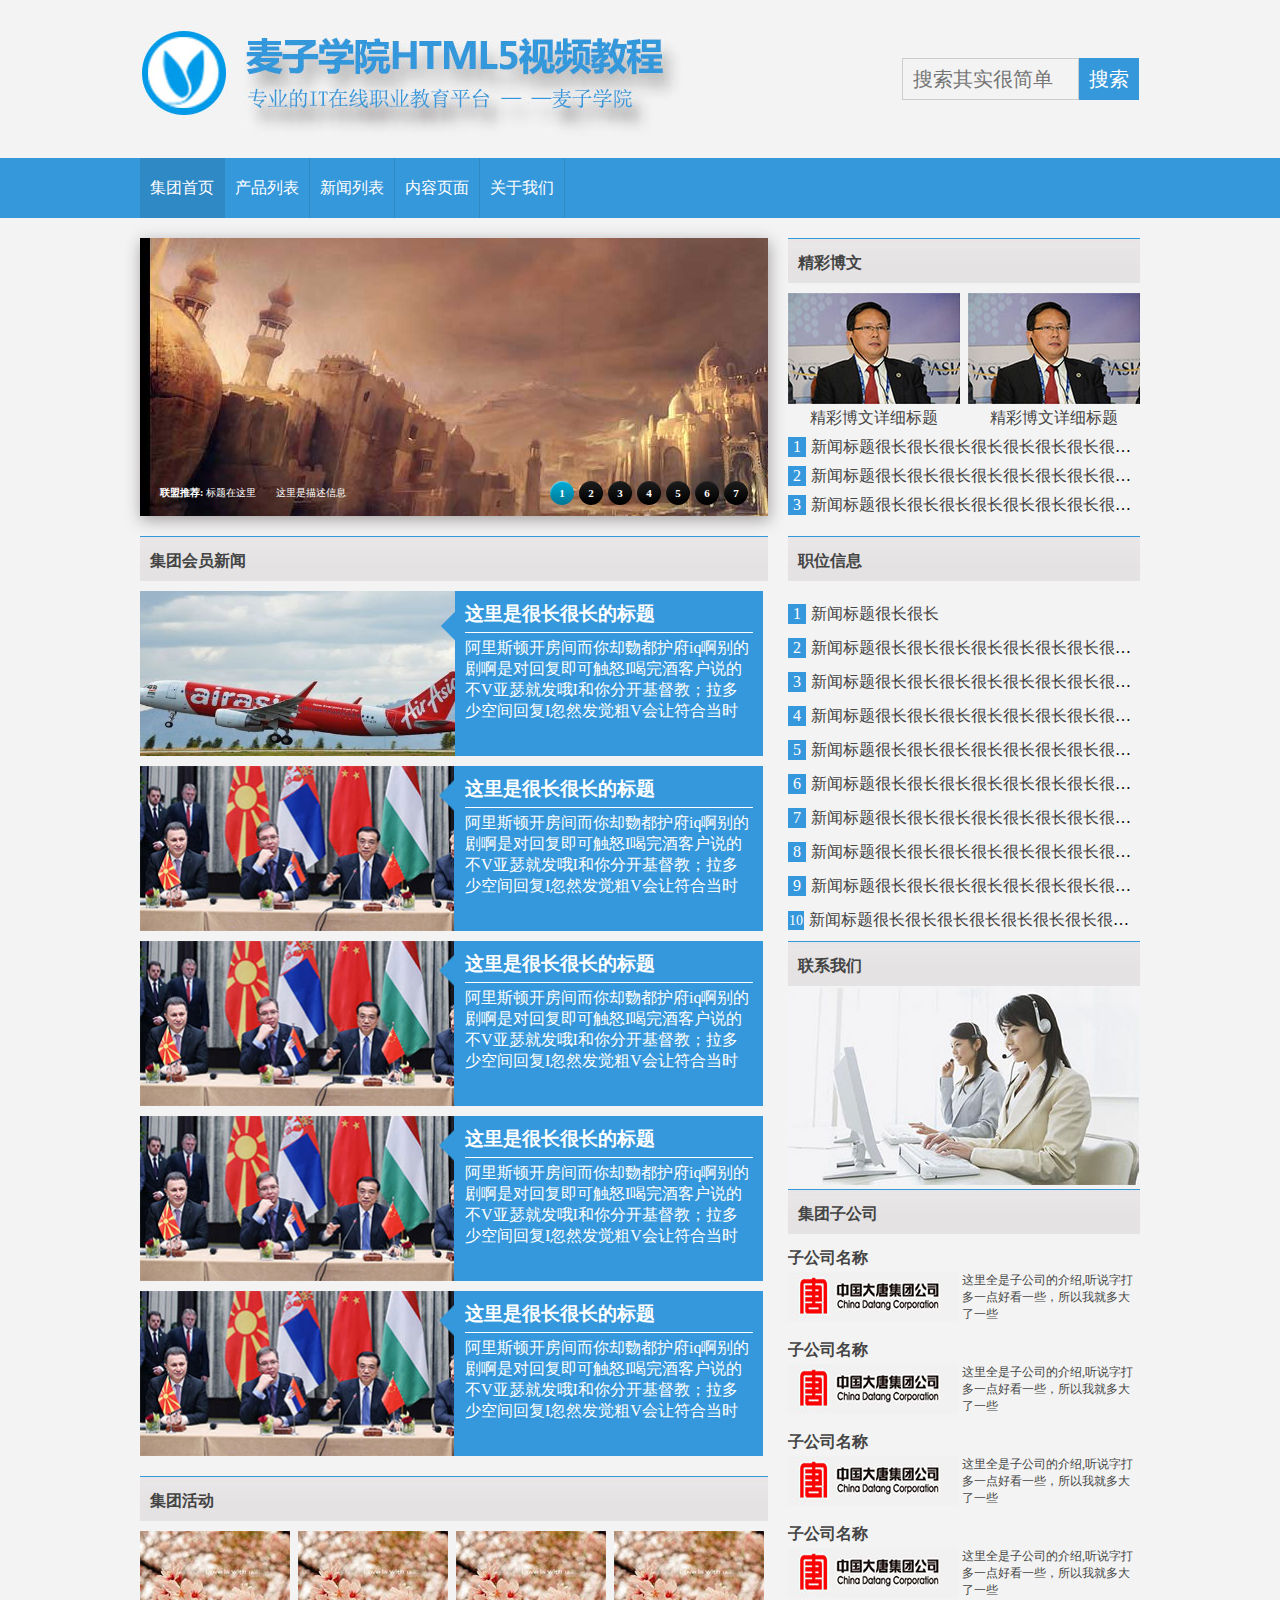
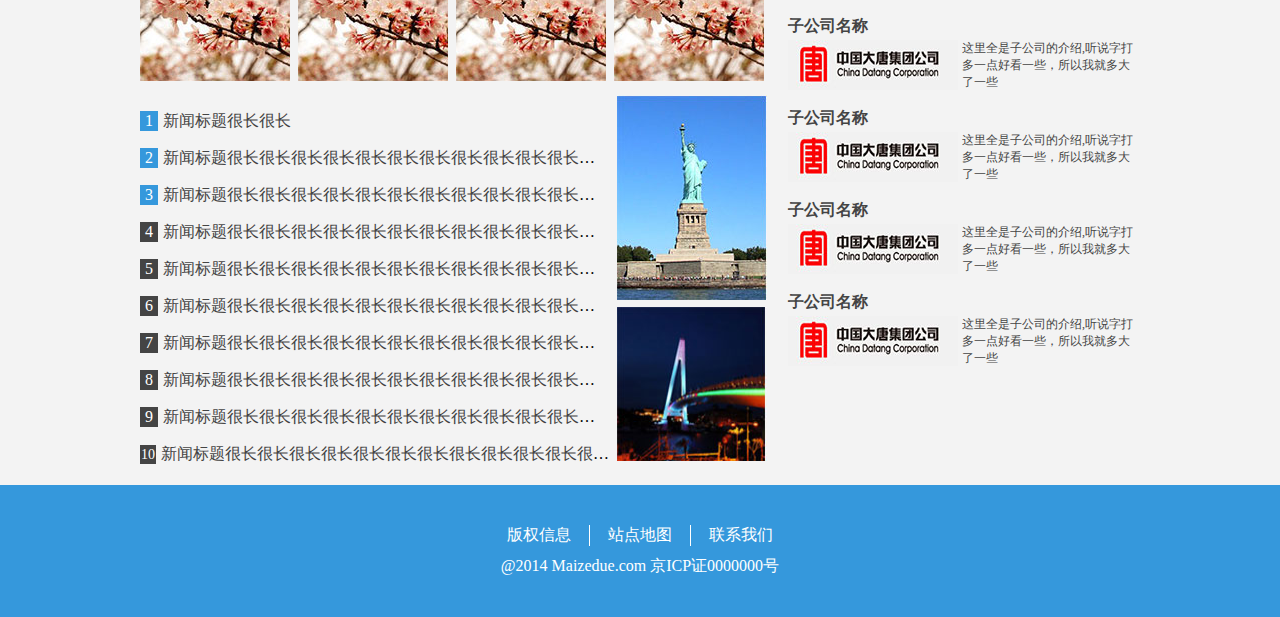
<file: index.html>
<!DOCTYPE html>
<html lang="en">
<head>
	<meta charset="UTF-8">
	<title>集团首页</title>
	<link rel="stylesheet" href="css/style.css" type="text/css">
	<script src="js/jquery.js" type="text/javascript"></script>
	<script src="js/scripts.js" type="text/javascript"></script>
</head>
<body>
	<div class="header-wrapper">
		<header>
			<div class="container">
				<div class="logo">
					<h1><a href="index.html"><img src="img/logo.jpg" alt="集团首页"></a></h1>
				</div>
				<div class="sousuo">
					<form action="index.html">
						<input type="text" placeholder="搜索其实很简单"><input type="submit" value="搜索">
					</form>
				</div>
			</div>
			<div class="nav">
				<nav class="container">
					<ul>
						<li class="on"><a href="index.html">集团首页</a></li><li><a href="piclist.html">产品列表</a></li><li><a href="list.html">新闻列表</a></li><li><a href="content.html">内容页面</a></li><li><a href="index.html">关于我们</a></li>
					</ul>
				</nav>
			</div>
		</header>
	</div>
	<div class="body-wrapper container">
		<article>
			<section class="lunbotu">
				<!--/开始-->
				<div class="wrap">
				   <div id="slide-holder">
						<div id="slide-runner">
							<a href="/"><img id="slide-img-1" src="images/a1.jpg" class="slide" alt="" /></a>
							<a href="/"><img id="slide-img-2" src="images/a2.jpg" class="slide" alt="" /></a>
							<a href="/"><img id="slide-img-3" src="images/a3.jpg" class="slide" alt="" /></a>
							<a href="/"><img id="slide-img-4" src="images/a4.jpg" class="slide" alt="" /></a>
							<a href="/"><img id="slide-img-5" src="images/a5.jpg" class="slide" alt="" /></a>
							<a href="/"><img id="slide-img-6" src="images/a6.jpg" class="slide" alt="" /></a>
							<a href="/"><img id="slide-img-7" src="images/a4.jpg" class="slide" alt="" /></a> 
							<div id="slide-controls">
							 <p id="slide-client" class="text"><strong>联盟推荐: </strong><span></span></p>
							 <p id="slide-desc" class="text"></p>
							 <p id="slide-nav"></p>
							</div>
						</div>
				   </div>
				   <script type="text/javascript">
				    if(!window.slider) var slider={};slider.data=[{"id":"slide-img-1","client":"标题在这里","desc":"这里是描述信息"},{"id":"slide-img-2","client":"标题在这里","desc":"这里是描述信息"},{"id":"slide-img-3","client":"标题在这里","desc":"这里是描述信息"},{"id":"slide-img-4","client":"标题在这里","desc":"这里是描述信息"},{"id":"slide-img-5","client":"标题在这里","desc":"这里是描述信息"},{"id":"slide-img-6","client":"标题在这里","desc":"这里是描述信息"},{"id":"slide-img-7","client":"标题在这里","desc":"这里是描述信息"}];
				   </script>
				</div>
				<!--/结束-->
			</section>
			<section class="xinwen">
				<div class="title-bg">
					<h2><a href="list.html">集团会员新闻</a></h2>
				</div>
				<ul>
					<li>
						<a href="content.html"><img src="img/news_11.jpg" alt="新闻简介"></a><a href="content.html" class="ms">
							<div class="sanjiaoxing"></div>
							<h3>这里是很长很长的标题</h3>
							<p>阿里斯顿开房间而你却覅都护府iq啊别的剧啊是对回复即可触怒I喝完酒客户说的不V亚瑟就发哦I和你分开基督教；拉多少空间回复I忽然发觉粗V会让符合当时</p>
						</a>
					</li><li>
						<a href="content.html"><img src="img/news_10.jpg" alt="新闻简介"></a><a href="content.html" class="ms">
							<h3>这里是很长很长的标题</h3>
							<p>阿里斯顿开房间而你却覅都护府iq啊别的剧啊是对回复即可触怒I喝完酒客户说的不V亚瑟就发哦I和你分开基督教；拉多少空间回复I忽然发觉粗V会让符合当时</p>
						</a>
					</li><li>
						<a href="content.html"><img src="img/news_10.jpg" alt="新闻简介"></a><a href="content.html" class="ms">
							<h3>这里是很长很长的标题</h3>
							<p>阿里斯顿开房间而你却覅都护府iq啊别的剧啊是对回复即可触怒I喝完酒客户说的不V亚瑟就发哦I和你分开基督教；拉多少空间回复I忽然发觉粗V会让符合当时</p>
						</a>
					</li><li>
						<a href="content.html"><img src="img/news_10.jpg" alt="新闻简介"></a><a href="content.html" class="ms">
							<h3>这里是很长很长的标题</h3>
							<p>阿里斯顿开房间而你却覅都护府iq啊别的剧啊是对回复即可触怒I喝完酒客户说的不V亚瑟就发哦I和你分开基督教；拉多少空间回复I忽然发觉粗V会让符合当时</p>
						</a>
					</li><li>
						<a href="content.html"><img src="img/news_10.jpg" alt="新闻简介"></a><a href="content.html" class="ms">
							<h3>这里是很长很长的标题</h3>
							<p>阿里斯顿开房间而你却覅都护府iq啊别的剧啊是对回复即可触怒I喝完酒客户说的不V亚瑟就发哦I和你分开基督教；拉多少空间回复I忽然发觉粗V会让符合当时</p>
						</a>
					</li>
				</ul>
			</section>
			<section class="huodong">
				<div class="title-bg">
					<h2><a href="list.html">集团活动</a></h2>
				</div>
				<section class="huodong-a">
					<ul>
						<li><a href="content.html"><img src="img/hd_1.jpg"></a></li>
						<li><a href="content.html"><img src="img/hd_1.jpg"></a></li>
						<li><a href="content.html"><img src="img/hd_1.jpg"></a></li>
						<li><a href="content.html"><img src="img/hd_1.jpg"></a></li>
					</ul>
				</section>
				<section class="huodong-b">
					<ul>
						<li><a href="content.html">新闻标题很长很长</a></li>
						<li><a href="content.html">新闻标题很长很长很长很长很长很长很长很长很长很长很长很长很长很长很长很长很长很长</a></li>
						<li><a href="content.html">新闻标题很长很长很长很长很长很长很长很长很长很长很长很长很长很长很</a></li>
						<li><a href="content.html">新闻标题很长很长很长很长很长很长很长很长很长很长很长很长很长</a></li>
						<li><a href="content.html">新闻标题很长很长很长很长很长很长很长很长很长很长很长很长很长很长很长很长很长很长</a></li>
						<li><a href="content.html">新闻标题很长很长很长很长很长很长很长很长很长很长很长很长很长很长很长很长很长很长</a></li>
						<li><a href="content.html">新闻标题很长很长很长很长很长很长很长很长很长很长很长很长很长很长很长很长很长很长</a></li>
						<li><a href="content.html">新闻标题很长很长很长很长很长很长很长很长很长很长很长很长很长很长很长很长很长很长</a></li>
						<li><a href="content.html">新闻标题很长很长很长很长很长很长很长很长很长很长很长很长很长很长很长很长很长很长</a></li>
						<li id="lastch"><a href="content.html">新闻标题很长很长很长很长很长很长很长很长很长很长很长很长很长很长很长很长很长很长</a></li>
					</ul>
				</section>
				<section class="huodong-c">
					<ul>
						<li><a href="content.html"><img src="img/hd_17.jpg"></a></li>
						<li><a href="content.html"><img src="img/hdd_20.jpg"></a></li>
					</ul>
				</section>
			</section>
		</article><!-- 
		 --><aside>
			<section class="bowen">
				<div class="title-bg">
					<h2><a href="list.html">精彩博文</a></h2>
				</div>
				<section class="bowen-a">
					<ul>
						<li><a href="content.html"><img src="img/bowen_06.jpg"></a><a href="content.html">精彩博文详细标题</a></li><!-- 
						 --><li><a href="content.html"><img src="img/bowen_06.jpg"></a><a href="content.html">精彩博文详细标题</a></li>
					</ul>
				</section>
				<section class="huodong-b bowen-b" id="bowen-b">
					<ul>
						<li><a href="content.html">新闻标题很长很长很长很长很长很长很长很长很长很长很长很长很长很长很</a></li>
						<li><a href="content.html">新闻标题很长很长很长很长很长很长很长很长很长很长很长很长很长</a></li>
						<li><a href="content.html">新闻标题很长很长很长很长很长很长很长很长很长很长很长很长很长很长很长很长很长很长</a></li>
					</ul>
				</section>
			</section>
			<section class="zhaoping">
				<div class="title-bg">
					<h2><a href="list.html">职位信息</a></h2>
				</div>
				<section class="huodong-b" id="zhaoping-b">
					<ul>
						<li><a href="content.html">新闻标题很长很长</a></li>
						<li><a href="content.html">新闻标题很长很长很长很长很长很长很长很长很长很长很长很长很长很长很长很长很长很长</a></li>
						<li><a href="content.html">新闻标题很长很长很长很长很长很长很长很长很长很长很长很长很长很长很</a></li>
						<li><a href="content.html">新闻标题很长很长很长很长很长很长很长很长很长很长很长很长很长</a></li>
						<li><a href="content.html">新闻标题很长很长很长很长很长很长很长很长很长很长很长很长很长很长很长很长很长很长</a></li>
						<li><a href="content.html">新闻标题很长很长很长很长很长很长很长很长很长很长很长很长很长很长很长很长很长很长</a></li>
						<li><a href="content.html">新闻标题很长很长很长很长很长很长很长很长很长很长很长很长很长很长很长很长很长很长</a></li>
						<li><a href="content.html">新闻标题很长很长很长很长很长很长很长很长很长很长很长很长很长很长很长很长很长很长</a></li>
						<li><a href="content.html">新闻标题很长很长很长很长很长很长很长很长很长很长很长很长很长很长很长很长很长很长</a></li>
						<li id="lastch"><a href="content.html">新闻标题很长很长很长很长很长很长很长很长很长很长很长很长很长很长很长很长很长很长</a></li>
					</ul>
				</section>
			</section>
			<section class="lianxi">
				<div class="title-bg">
					<h2><a href="list.html">联系我们</a></h2>
				</div>
					<a href="content.html"><img src="img/about_13.jpg"></a>
			</section>
			<section class="zigongsi">
				<div class="title-bg">
					<h2><a href="list.html">集团子公司</a></h2>
				</div>
				<ul>
					<li>
						<div class="zgs">
						<h4><a href="content.html">子公司名称</a></h4>
							<a href="content.html"><img src="img/menber_19.jpg"></a>
							<a href="content.html" class="zgs-js">这里全是子公司的介绍,听说字打多一点好看一些，所以我就多大了一些</a>
						</div>
					</li><li>
						<h4><a href="content.html">子公司名称</a></h4>
						<div class="zgs">
							<a href="content.html"><img src="img/menber_19.jpg"></a>
							<a href="content.html" class="zgs-js">这里全是子公司的介绍,听说字打多一点好看一些，所以我就多大了一些</a>
						</div>
					</li><li>
						<h4><a href="content.html">子公司名称</a></h4>
						<div class="zgs">
							<a href="content.html"><img src="img/menber_19.jpg"></a>
							<a href="content.html" class="zgs-js">这里全是子公司的介绍,听说字打多一点好看一些，所以我就多大了一些</a>
						</div>
					</li><li>
						<h4><a href="content.html">子公司名称</a></h4>
						<div class="zgs">
							<a href="content.html"><img src="img/menber_19.jpg"></a>
							<a href="content.html" class="zgs-js">这里全是子公司的介绍,听说字打多一点好看一些，所以我就多大了一些</a>
						</div>
					</li><li>
						<h4><a href="content.html">子公司名称</a></h4>
						<div class="zgs">
							<a href="content.html"><img src="img/menber_19.jpg"></a>
							<a href="content.html" class="zgs-js">这里全是子公司的介绍,听说字打多一点好看一些，所以我就多大了一些</a>
						</div>
					</li><li>
						<h4><a href="content.html">子公司名称</a></h4>
						<div class="zgs">
							<a href="content.html"><img src="img/menber_19.jpg"></a>
							<a href="content.html" class="zgs-js">这里全是子公司的介绍,听说字打多一点好看一些，所以我就多大了一些</a>
						</div>
					</li><li>
						<h4><a href="content.html">子公司名称</a></h4>
						<div class="zgs">
							<a href="content.html"><img src="img/menber_19.jpg"></a>
							<a href="content.html" class="zgs-js">这里全是子公司的介绍,听说字打多一点好看一些，所以我就多大了一些</a>
						</div>
					</li><li>
						<h4><a href="content.html">子公司名称</a></h4>
						<div class="zgs">
							<a href="content.html"><img src="img/menber_19.jpg"></a>
							<a href="content.html" class="zgs-js">这里全是子公司的介绍,听说字打多一点好看一些，所以我就多大了一些</a>
						</div>
					</li>
				</ul>
			</section>
		</aside>
	</div>
	<div class="footer-wrapper">
		<footer class="container">
			<ul>
				<li><a href="content.html">版权信息</a></li><!-- 
				 --><li><a href="content.html">站点地图</a></li><!-- 
				 --><li><a href="content.html">联系我们</a></li>
			</ul>
			<p >@2014 Maizedue.com 京ICP证0000000号</p>
		</footer>
	</div>
</body>
</html>
</file>
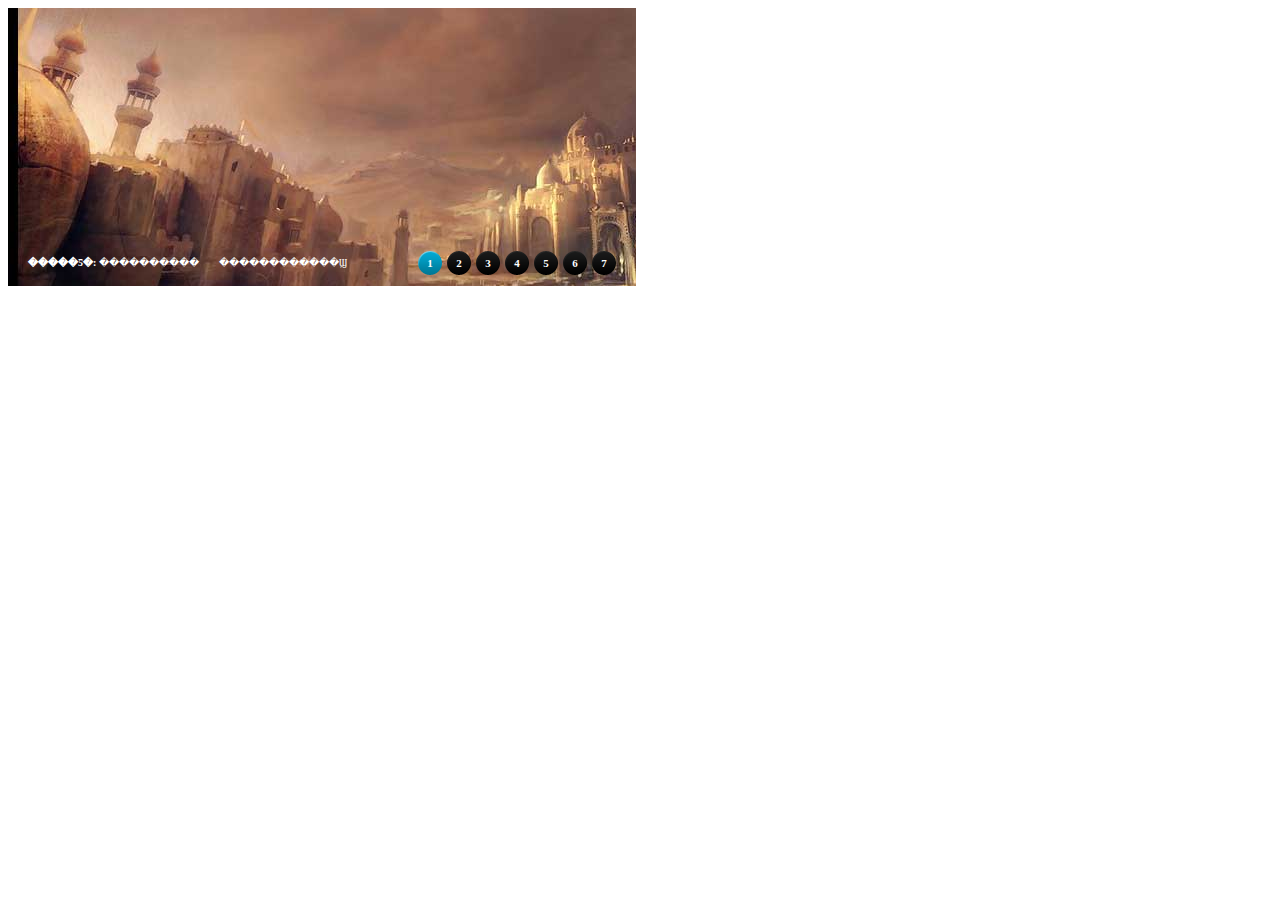
<file: img/轮播图/index.html>
<!DOCTYPE html PUBLIC "-//W3C//DTD XHTML 1.0 Strict//EN" 
  "http://www.w3.org/TR/xhtml1/DTD/xhtml1-strict.dtd">
<html xmlns="http://www.w3.org/1999/xhtml" xml:lang="en">
 <head>
  <title>jquery sliders-download by http://sc.xueit.com</title>
  <link rel="stylesheet" href="style.css" type="text/css" media="screen" />
  <script type="text/javascript" src="js/jquery.js"></script>
  <script type="text/javascript" src="js/scripts.js"></script>
 </head>
 <body>
 
<!--/��ʼ-->
<div class="wrap">
   <div id="slide-holder">
		<div id="slide-runner">
			<a href="/"><img id="slide-img-1" src="images/a1.jpg" class="slide" alt="" /></a>
			<a href="/"><img id="slide-img-2" src="images/a2.jpg" class="slide" alt="" /></a>
			<a href="/"><img id="slide-img-3" src="images/a3.jpg" class="slide" alt="" /></a>
			<a href="/"><img id="slide-img-4" src="images/a4.jpg" class="slide" alt="" /></a>
			<a href="/"><img id="slide-img-5" src="images/a5.jpg" class="slide" alt="" /></a>
			<a href="/"><img id="slide-img-6" src="images/a6.jpg" class="slide" alt="" /></a>
			<a href="/"><img id="slide-img-7" src="images/a4.jpg" class="slide" alt="" /></a> 
			<div id="slide-controls">
			 <p id="slide-client" class="text"><strong>�����Ƽ�: </strong><span></span></p>
			 <p id="slide-desc" class="text"></p>
			 <p id="slide-nav"></p>
			</div>
		</div>
   </div>
   <script type="text/javascript">
    if(!window.slider) var slider={};slider.data=[{"id":"slide-img-1","client":"����������","desc":"������������Ϣ"},{"id":"slide-img-2","client":"����������","desc":"������������Ϣ"},{"id":"slide-img-3","client":"����������","desc":"������������Ϣ"},{"id":"slide-img-4","client":"����������","desc":"������������Ϣ"},{"id":"slide-img-5","client":"����������","desc":"������������Ϣ"},{"id":"slide-img-6","client":"����������","desc":"������������Ϣ"},{"id":"slide-img-7","client":"����������","desc":"������������Ϣ"}];
   </script>
</div>
<!--/����-->
 </body>
</html>
</file>
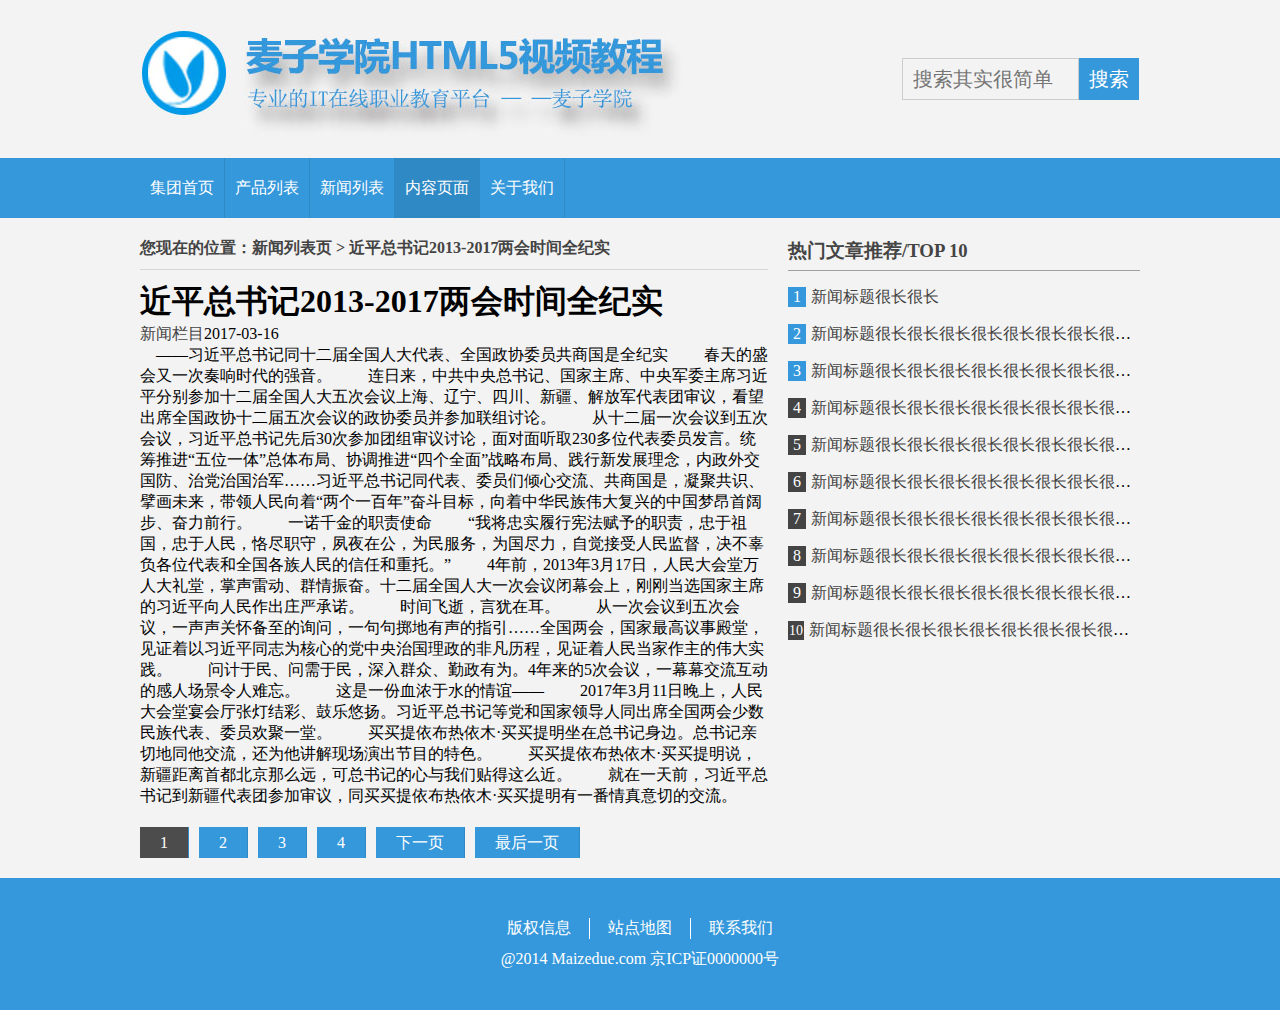
<file: content.html>
<!DOCTYPE html>
<html lang="en">
<head>
	<meta charset="UTF-8">
	<title>内容页面</title>
	<link rel="stylesheet" href="css/style.css" type="text/css">
	<link rel="stylesheet" href="css/list.css" type="text/css">
	<script src="js/jquery.js" type="text/javascript"></script>
	<script src="js/scripts.js" type="text/javascript"></script>
</head>
<body>
	<div class="header-wrapper">
		<header>
			<div class="container">
				<div class="logo">
					<h1><a href="index.html"><img src="img/logo.jpg" alt="集团首页"></a></h1>
				</div>
				<div class="sousuo">
					<form action="index.html">
						<input type="text" placeholder="搜索其实很简单"><input type="submit" value="搜索">
					</form>
				</div>
			</div>
			<div class="nav">
				<nav class="container">
					<ul>
						<li><a href="index.html">集团首页</a></li><li><a href="piclist.html">产品列表</a></li><li><a href="list.html">新闻列表</a></li><li class="on"><a href="content.html">内容页面</a></li><li><a href="index.html">关于我们</a></li>
					</ul>
				</nav>
			</div>
		</header>
	</div>
	<div class="body-wrapper container">
		<article>
			<header>
				<h2>您现在的位置：新闻列表页 > 近平总书记2013-2017两会时间全纪实</h2>
			</header>
			<section>
			<header>
				<h1>近平总书记2013-2017两会时间全纪实</h1>
				<div class="title-bar">
					<a href="list.html">新闻栏目</a><time datetime="2017-03-16">2017-03-16</time>
				</div>
			</header>
				<div class="content-nr">
					　——习近平总书记同十二届全国人大代表、全国政协委员共商国是全纪实 
				
				　　春天的盛会又一次奏响时代的强音。
				
				　　连日来，中共中央总书记、国家主席、中央军委主席习近平分别参加十二届全国人大五次会议上海、辽宁、四川、新疆、解放军代表团审议，看望出席全国政协十二届五次会议的政协委员并参加联组讨论。
				
				　　从十二届一次会议到五次会议，习近平总书记先后30次参加团组审议讨论，面对面听取230多位代表委员发言。统筹推进“五位一体”总体布局、协调推进“四个全面”战略布局、践行新发展理念，内政外交国防、治党治国治军……习近平总书记同代表、委员们倾心交流、共商国是，凝聚共识、擘画未来，带领人民向着“两个一百年”奋斗目标，向着中华民族伟大复兴的中国梦昂首阔步、奋力前行。
				
				　　一诺千金的职责使命
				
				　　“我将忠实履行宪法赋予的职责，忠于祖国，忠于人民，恪尽职守，夙夜在公，为民服务，为国尽力，自觉接受人民监督，决不辜负各位代表和全国各族人民的信任和重托。”
				
				　　4年前，2013年3月17日，人民大会堂万人大礼堂，掌声雷动、群情振奋。十二届全国人大一次会议闭幕会上，刚刚当选国家主席的习近平向人民作出庄严承诺。
				
				　　时间飞逝，言犹在耳。
				
				　　从一次会议到五次会议，一声声关怀备至的询问，一句句掷地有声的指引……全国两会，国家最高议事殿堂，见证着以习近平同志为核心的党中央治国理政的非凡历程，见证着人民当家作主的伟大实践。
				
				　　问计于民、问需于民，深入群众、勤政有为。4年来的5次会议，一幕幕交流互动的感人场景令人难忘。
				
				　　这是一份血浓于水的情谊——
				
				　　2017年3月11日晚上，人民大会堂宴会厅张灯结彩、鼓乐悠扬。习近平总书记等党和国家领导人同出席全国两会少数民族代表、委员欢聚一堂。
				
				　　买买提依布热依木·买买提明坐在总书记身边。总书记亲切地同他交流，还为他讲解现场演出节目的特色。
				
				　　买买提依布热依木·买买提明说，新疆距离首都北京那么远，可总书记的心与我们贴得这么近。
				
				　　就在一天前，习近平总书记到新疆代表团参加审议，同买买提依布热依木·买买提明有一番情真意切的交流。
				</div>
			</section>
			<section class="listnav">
				<nav>
					<ul>
						<li class="on"><a href="list.html">1</a></li><!-- 
						 --><li><a href="list.html">2</a></li><!-- 
						 --><li><a href="list.html">3</a></li><!-- 
						 --><li><a href="list.html">4</a></li><!-- 
						 --><li><a href="list.html">下一页</a></li><!-- 
						 --><li><a href="list.html">最后一页</a></li>
					</ul>
				</nav>
			</section>
		</article><!-- 
		 --><aside>
			<section class="toplist">
				<div class="toplist-tit">
					<h3>热门文章推荐/TOP 10</h3>
				</div>
				<section id="toplist-p" class="huodong-b">
					<ul>
							<li><a href="content.html">新闻标题很长很长</a></li>
							<li><a href="content.html">新闻标题很长很长很长很长很长很长很长很长很长很长很长很长很长很长很长很长很长很长</a></li>
							<li><a href="content.html">新闻标题很长很长很长很长很长很长很长很长很长很长很长很长很长很长很</a></li>
							<li><a href="content.html">新闻标题很长很长很长很长很长很长很长很长很长很长很长很长很长</a></li>
							<li><a href="content.html">新闻标题很长很长很长很长很长很长很长很长很长很长很长很长很长很长很长很长很长很长</a></li>
							<li><a href="content.html">新闻标题很长很长很长很长很长很长很长很长很长很长很长很长很长很长很长很长很长很长</a></li>
							<li><a href="content.html">新闻标题很长很长很长很长很长很长很长很长很长很长很长很长很长很长很长很长很长很长</a></li>
							<li><a href="content.html">新闻标题很长很长很长很长很长很长很长很长很长很长很长很长很长很长很长很长很长很长</a></li>
							<li><a href="content.html">新闻标题很长很长很长很长很长很长很长很长很长很长很长很长很长很长很长很长很长很长</a></li>
							<li id="lastch"><a href="content.html">新闻标题很长很长很长很长很长很长很长很长很长很长很长很长很长很长很长很长很长很长</a></li>
						</ul>
				</section>
			</section>
			<section></section>
		</aside>
	</div>
	<div class="footer-wrapper">
		<footer class="container">
			<ul>
				<li><a href="content.html">版权信息</a></li><!-- 
				 --><li><a href="content.html">站点地图</a></li><!-- 
				 --><li><a href="content.html">联系我们</a></li>
			</ul>
			<p >@2014 Maizedue.com 京ICP证0000000号</p>
		</footer>
	</div>
</body>
</html>
</file>
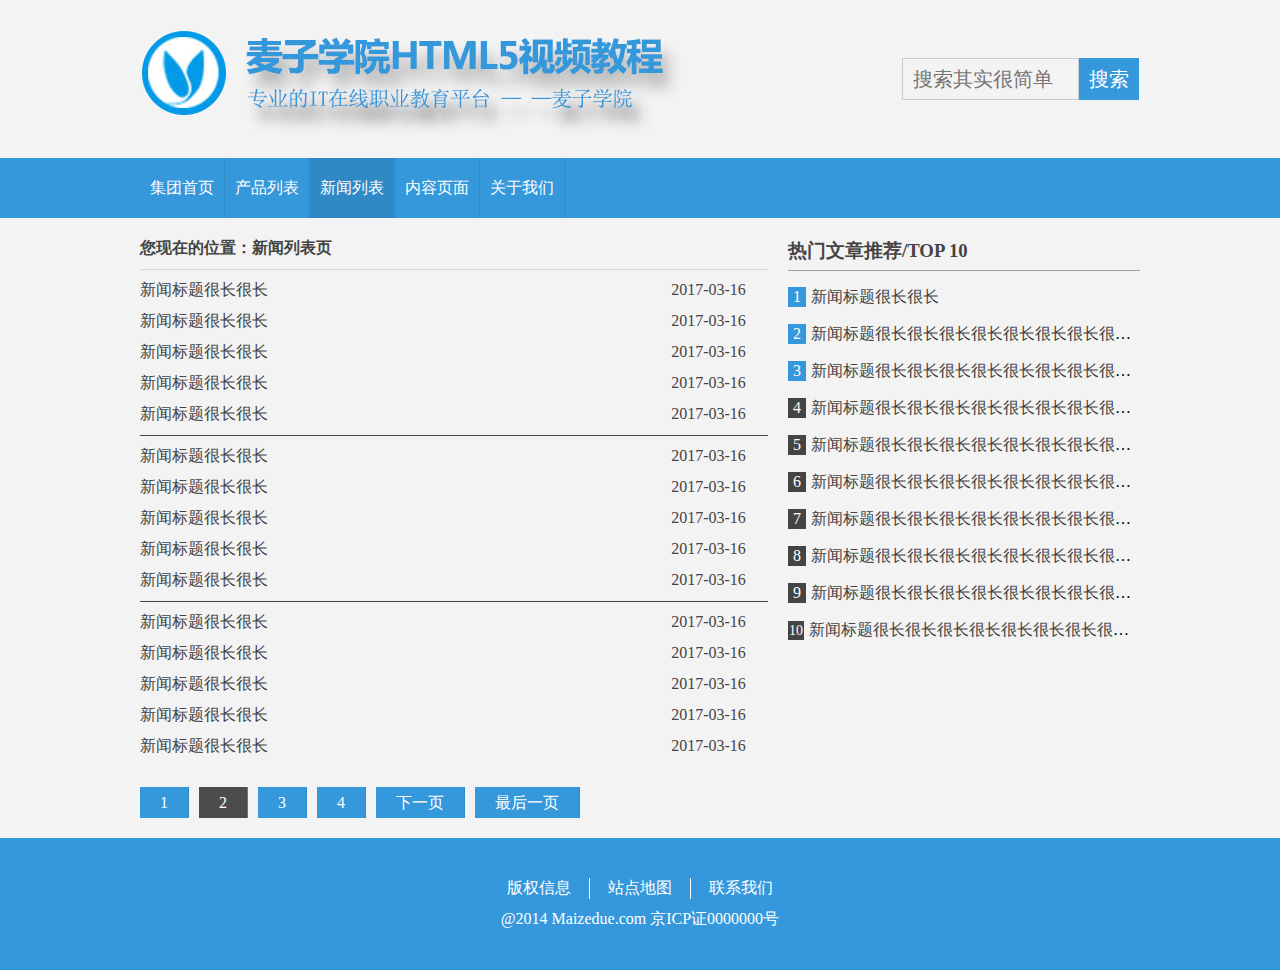
<file: list.html>
<!DOCTYPE html>
<html lang="en">
<head>
	<meta charset="UTF-8">
	<title>新闻列表</title>
	<link rel="stylesheet" href="css/style.css" type="text/css">
	<link rel="stylesheet" href="css/list.css" type="text/css">
	<script src="js/jquery.js" type="text/javascript"></script>
	<script src="js/scripts.js" type="text/javascript"></script>
</head>
<body>
	<div class="header-wrapper">
		<header>
			<div class="container">
				<div class="logo">
					<h1><a href="index.html"><img src="img/logo.jpg" alt="集团首页"></a></h1>
				</div>
				<div class="sousuo">
					<form action="index.html">
						<input type="text" placeholder="搜索其实很简单"><input type="submit" value="搜索">
					</form>
				</div>
			</div>
			<div class="nav">
				<nav class="container">
					<ul>
						<li><a href="index.html">集团首页</a></li><li><a href="piclist.html">产品列表</a></li><li class="on"><a href="list.html">新闻列表</a></li><li><a href="content.html">内容页面</a></li><li><a href="index.html">关于我们</a></li>
					</ul>
				</nav>
			</div>
		</header>
	</div>
	<div class="body-wrapper container">
		<article>
			<header>
				<h2>您现在的位置：新闻列表页</h2>
			</header>
			<section class="newslist">
				<ul>
					<li><a href="content.html">新闻标题很长很长</a><time datetime="2017-03-16">2017-03-16</time></li>
					<li><a href="content.html">新闻标题很长很长</a><time datetime="2017-03-16">2017-03-16</time></li>
					<li><a href="content.html">新闻标题很长很长</a><time datetime="2017-03-16">2017-03-16</time></li>
					<li><a href="content.html">新闻标题很长很长</a><time datetime="2017-03-16">2017-03-16</time></li>
					<li><a href="content.html">新闻标题很长很长</a><time datetime="2017-03-16">2017-03-16</time></li>
					<li><a href="content.html">新闻标题很长很长</a><time datetime="2017-03-16">2017-03-16</time></li>
					<li><a href="content.html">新闻标题很长很长</a><time datetime="2017-03-16">2017-03-16</time></li>
					<li><a href="content.html">新闻标题很长很长</a><time datetime="2017-03-16">2017-03-16</time></li>
					<li><a href="content.html">新闻标题很长很长</a><time datetime="2017-03-16">2017-03-16</time></li>
					<li><a href="content.html">新闻标题很长很长</a><time datetime="2017-03-16">2017-03-16</time></li>
					<li><a href="content.html">新闻标题很长很长</a><time datetime="2017-03-16">2017-03-16</time></li>
					<li><a href="content.html">新闻标题很长很长</a><time datetime="2017-03-16">2017-03-16</time></li><li><a href="content.html">新闻标题很长很长</a><time datetime="2017-03-16">2017-03-16</time></li><li><a href="content.html">新闻标题很长很长</a><time datetime="2017-03-16">2017-03-16</time></li><li><a href="content.html">新闻标题很长很长</a><time datetime="2017-03-16">2017-03-16</time></li>

				</ul>
			</section>
			<section class="listnav">
				<nav>
					<ul>
						<li><a href="list.html">1</a></li><!-- 
						 --><li class="on"><a href="list.html">2</a></li><!-- 
						 --><li><a href="list.html">3</a></li><!-- 
						 --><li><a href="list.html">4</a></li><!-- 
						 --><li><a href="list.html">下一页</a></li><!-- 
						 --><li><a href="list.html">最后一页</a></li>
					</ul>
				</nav>
			</section>
		</article><!-- 
		 --><aside>
			<section class="toplist">
				<div class="toplist-tit">
					<h3>热门文章推荐/TOP 10</h3>
				</div>
				<section id="toplist-p" class="huodong-b">
					<ul>
							<li><a href="content.html">新闻标题很长很长</a></li>
							<li><a href="content.html">新闻标题很长很长很长很长很长很长很长很长很长很长很长很长很长很长很长很长很长很长</a></li>
							<li><a href="content.html">新闻标题很长很长很长很长很长很长很长很长很长很长很长很长很长很长很</a></li>
							<li><a href="content.html">新闻标题很长很长很长很长很长很长很长很长很长很长很长很长很长</a></li>
							<li><a href="content.html">新闻标题很长很长很长很长很长很长很长很长很长很长很长很长很长很长很长很长很长很长</a></li>
							<li><a href="content.html">新闻标题很长很长很长很长很长很长很长很长很长很长很长很长很长很长很长很长很长很长</a></li>
							<li><a href="content.html">新闻标题很长很长很长很长很长很长很长很长很长很长很长很长很长很长很长很长很长很长</a></li>
							<li><a href="content.html">新闻标题很长很长很长很长很长很长很长很长很长很长很长很长很长很长很长很长很长很长</a></li>
							<li><a href="content.html">新闻标题很长很长很长很长很长很长很长很长很长很长很长很长很长很长很长很长很长很长</a></li>
							<li id="lastch"><a href="content.html">新闻标题很长很长很长很长很长很长很长很长很长很长很长很长很长很长很长很长很长很长</a></li>
						</ul>
				</section>
			</section>
			<section></section>
		</aside>
	</div>
	<div class="footer-wrapper">
		<footer class="container">
			<ul>
				<li><a href="content.html">版权信息</a></li><!-- 
				 --><li><a href="content.html">站点地图</a></li><!-- 
				 --><li><a href="content.html">联系我们</a></li>
			</ul>
			<p >@2014 Maizedue.com 京ICP证0000000号</p>
		</footer>
	</div>
</body>
</html>
</file>
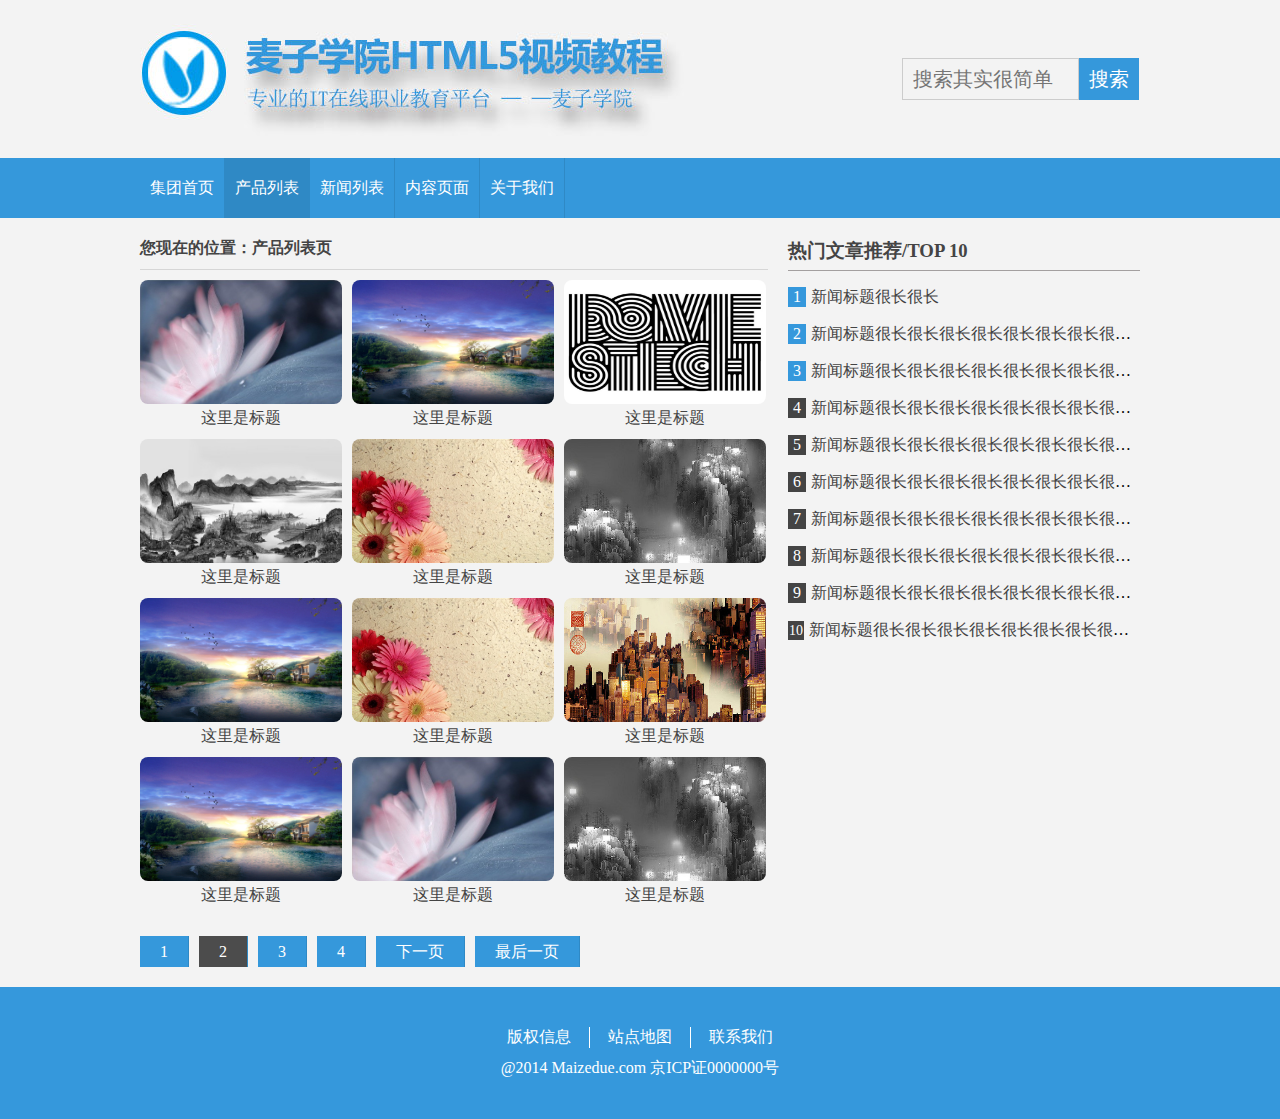
<file: piclist.html>
<!DOCTYPE html>
<html lang="en">
<head>
	<meta charset="UTF-8">
	<title>产品列表</title>
	<link rel="stylesheet" href="css/style.css" type="text/css">
	<link rel="stylesheet" href="css/list.css" type="text/css">
	<script src="js/jquery.js" type="text/javascript"></script>
	<script src="js/scripts.js" type="text/javascript"></script>
</head>
<body>
	<div class="header-wrapper">
		<header>
			<div class="container">
				<div class="logo">
					<h1><a href="index.html"><img src="img/logo.jpg" alt="集团首页"></a></h1>
				</div>
				<div class="sousuo">
					<form action="index.html">
						<input type="text" placeholder="搜索其实很简单"><input type="submit" value="搜索">
					</form>
				</div>
			</div>
			<div class="nav">
				<nav class="container">
					<ul>
						<li><a href="index.html">集团首页</a></li><li class="on"><a href="piclist.html">产品列表</a></li><li><a href="list.html">新闻列表</a></li><li><a href="content.html">内容页面</a></li><li><a href="index.html">关于我们</a></li>
					</ul>
				</nav>
			</div>
		</header>
	</div>
	<div class="body-wrapper container">
		<article>
			<header>
				<h2>您现在的位置：产品列表页</h2>
			</header>
			<section class="part-a">
				<ul>
					<li><a href="content.html"><img src="img/pic1.jpg"></a><a href="content.html">这里是标题</a></li><!-- 
					 --><li><a href="content.html"><img src="img/pic3.jpg"></a><a href="content.html">这里是标题</a></li><!-- 
					 --><li><a href="content.html"><img src="img/pic2.jpg"></a><a href="content.html">这里是标题</a></li><!-- 
					 --><li><a href="content.html"><img src="img/pic5.jpg"></a><a href="content.html">这里是标题</a></li><!-- 
					 --><li><a href="content.html"><img src="img/pic7.jpg"></a><a href="content.html">这里是标题</a></li><!-- 
					 --><li><a href="content.html"><img src="img/pic6.jpg"></a><a href="content.html">这里是标题</a></li><!-- 
					 --><li><a href="content.html"><img src="img/pic3.jpg"></a><a href="content.html">这里是标题</a></li><!-- 
					 --><li><a href="content.html"><img src="img/pic7.jpg"></a><a href="content.html">这里是标题</a></li><!-- 
					 --><li><a href="content.html"><img src="img/pic4.jpg"></a><a href="content.html">这里是标题</a></li><!-- 
					 --><li><a href="content.html"><img src="img/pic3.jpg"></a><a href="content.html">这里是标题</a></li><!-- 
					 --><li><a href="content.html"><img src="img/pic1.jpg"></a><a href="content.html">这里是标题</a></li><!-- 
					 --><li><a href="content.html"><img src="img/pic6.jpg"></a><a href="content.html">这里是标题</a></li>
				</ul>
			</section>
			<section class="listnav">
				<nav>
					<ul>
						<li><a href="list.html">1</a></li><!-- 
						 --><li class="on"><a href="list.html">2</a></li><!-- 
						 --><li><a href="list.html">3</a></li><!-- 
						 --><li><a href="list.html">4</a></li><!-- 
						 --><li><a href="list.html">下一页</a></li><!-- 
						 --><li><a href="list.html">最后一页</a></li>
					</ul>
				</nav>
			</section>
		</article><!-- 
		 --><aside>
			<section class="toplist">
				<div class="toplist-tit">
					<h3>热门文章推荐/TOP 10</h3>
				</div>
				<section id="toplist-p" class="huodong-b">
					<ul>
							<li><a href="content.html">新闻标题很长很长</a></li>
							<li><a href="content.html">新闻标题很长很长很长很长很长很长很长很长很长很长很长很长很长很长很长很长很长很长</a></li>
							<li><a href="content.html">新闻标题很长很长很长很长很长很长很长很长很长很长很长很长很长很长很</a></li>
							<li><a href="content.html">新闻标题很长很长很长很长很长很长很长很长很长很长很长很长很长</a></li>
							<li><a href="content.html">新闻标题很长很长很长很长很长很长很长很长很长很长很长很长很长很长很长很长很长很长</a></li>
							<li><a href="content.html">新闻标题很长很长很长很长很长很长很长很长很长很长很长很长很长很长很长很长很长很长</a></li>
							<li><a href="content.html">新闻标题很长很长很长很长很长很长很长很长很长很长很长很长很长很长很长很长很长很长</a></li>
							<li><a href="content.html">新闻标题很长很长很长很长很长很长很长很长很长很长很长很长很长很长很长很长很长很长</a></li>
							<li><a href="content.html">新闻标题很长很长很长很长很长很长很长很长很长很长很长很长很长很长很长很长很长很长</a></li>
							<li id="lastch"><a href="content.html">新闻标题很长很长很长很长很长很长很长很长很长很长很长很长很长很长很长很长很长很长</a></li>
						</ul>
				</section>
			</section>
			<section></section>
		</aside>
	</div>
	<div class="footer-wrapper">
		<footer class="container">
			<ul>
				<li><a href="content.html">版权信息</a></li><!-- 
				 --><li><a href="content.html">站点地图</a></li><!-- 
				 --><li><a href="content.html">联系我们</a></li>
			</ul>
			<p >@2014 Maizedue.com 京ICP证0000000号</p>
		</footer>
	</div>
</body>
</html>
</file>
<file: css/style.css>
/* ---------------------公共样式*/
* {
	margin: 0;
	padding: 0;
}
body {
	background-color: #f3f3f3;
	font-family: "微软雅黑";
}
a {
	text-decoration: none;
	color: #444;
}
ul {
	list-style: none;
}
img {
	border: 0 none;
}
input {
	border: none;
}
.container {
	width: 1000px;
	margin: 0 auto;
}
.title-bg{
	background: url(../img/title_bg.jpg);
	height: 45px;
	line-height: 45px;
	padding-left: 10px;
}
.title-bg h2 a{
    color: #444444;
    font-size: 16px;
}
/* --------------------头部样式*/
.logo {
	display: inline-block;
	vertical-align: top;
	width: 755px;
}
.sousuo {
	display: inline-block;
	vertical-align: top;
	margin-top: 58px;
	text-align: right;
	width: 240px;
}
input[type="text"] {
	background-color: #f3f3f3;
	border: 1px solid #ccc;
	height: 40px;
	line-height: 40px;
	font-size: 20px;
	padding-left: 10px;
	width: 165px;
	vertical-align: top;
}
input[type="submit"] {
	background-color: #3598db;
	color: #fff;
	border: none;
	height: 42px;
	vertical-align: top;
	font-size: 20px;
	padding: 0 10px;
}
.nav {
	background-color: #3598db;
	height: 60px;
}
nav ul li {
	display: inline-block;
	line-height: 60px;
	border-right: 1px solid #2f89c5;
	-webkit-transition: background 0.1s linear;
	-moz-transition: background 0.1s linear;
	-ms-transition: background 0.1s linear;
	-o-transition: background 0.1s linear;
	transition: background 0.1s linear;
}
nav ul li.on, nav ul li:hover{
	background-color: #2f89c5; 
}
nav ul li a{
	color: #fff;
	font-size: 16px;
	padding: 0 10px;
}
/* ---------------------内容主体样式*/
div.body-wrapper{
	margin-top: 20px;
}
div.body-wrapper article{
	width: 628px; 
	display: inline-block;
	vertical-align: top;
}
div.body-wrapper aside{
	width: 352px;
	display: inline-block;
	vertical-align: top;
	margin-left: 20px;
}
/*-------------------轮播图CSS样式*/
.lunbotu{
	box-shadow: 1px 4px 15px #A39F9F;
}
div.wrap a{
	color:#fff;
}
div#slide-holder {
width : 628px;
height : 278px;
}
div#slide-runner {
width : 628px;
height : 278px;
overflow : hidden;
position : absolute;
}
div#slide-holder img {
margin : 0;
display : none;
position : absolute;
}
div#slide-controls {
left : 0;
bottom : 0px;
width : 628px;
height : 46px;
display : none;
position : absolute;
}
div#slide-controls p.text {
float : left;
color : #fff;
display : inline;
font-size : 10px;
line-height : 16px;
margin : 15px 0 0 20px;
text-transform : uppercase;
}
p#slide-nav {
float : right;
height : 24px;
display : inline;
margin : 11px 15px 0 0;
}
p#slide-nav a {
float : left;
width : 24px;
height : 24px;
display : inline;
font-size : 11px;
margin : 0 5px 0 0;
line-height : 24px;
font-weight : bold;
text-align : center;
text-decoration : none;
background-position : 0 0;
background-repeat : no-repeat;
}
p#slide-nav a.on {
background-position : 0 -24px;
}
p#slide-nav a {
background-image : url(../images/silde-nav.png);
}
/* 轮播图结束*/
/* 新闻部分 */
section.xinwen {
	margin-top: 20px;
}
section.xinwen .title-bg h2 a{
	color: #444444;
	font-size: 16px;
}
section.xinwen ul li {
	display: inline-block;
	width: 100%;
	vertical-align:bottom;
	margin-top: 10px;
}
section.xinwen ul li a {
	display: inline-block;
	vertical-align: top;
	height: 165px;
}
section.xinwen ul li img {
	width: 315px;
	height: 165px;
}
section.xinwen ul li a.ms {
	width: 308px;
	background: rgb(53, 152, 220);
	color: #fff;
	padding: 10px;
	box-sizing: border-box;
	position: relative;
}
a.ms h3 {
	border-bottom: 1px solid #fff;
	padding-bottom: 5px;
	margin-bottom: 5px;
}
a.ms p{
	height: 105px;
	overflow: hidden;
}
.sanjiaoxing {
	width: 20px;
	height: 20px;
	background-color: #3598DC;
	position: absolute;
	top: 25px;
	left: -10px;
	-webkit-transform: rotate(45deg);
}
.huodong {
	margin-top: 20px;
}
section.huodong-a {
	margin-top:10px;
}
section.huodong-a li{
	display:inline-block;
	vertical-align:top;
	margin-right: 4px;
}
section.huodong-a li img{
	width: 150px;
	height: 150px;
}
section.huodong-a li:last-child{
	margin-right: 0;
}
section.huodong-b {
	width: 469px;
	display: inline-block;
	margin-top: 10px;
	vertical-align: top;
	margin-right: 4px;
}
section.huodong-b li:before{
	content: counter(listxh);
	background: #444444;
	padding: 2px 5px;
	color: #fff;
	margin-right: 5px;
}
section.huodong-b li{
	counter-increment: listxh;
	display: inline-block;
	width: 100%;
	vertical-align: bottom;
	overflow: hidden;
	white-space: nowrap;
	text-overflow: ellipsis;
	margin-top: 16px;
	transition: text-shadow 1s linear;
}
section.huodong-b li:first-child:before, section.huodong-b li:nth-child(2):before,section.huodong-b li:nth-child(3):before {
	background-color: #3598DC;
}
section.huodong-b #lastch:before{
	padding: 2px 1px;
	font-size: 14px;
}
section.huodong-b li:hover{
	text-shadow: 1px 4px 4px #444444;
}
section.huodong-b a{
	color: #444444;
}
section.huodong-c {
	width: 150px;
	display: inline-block;
	margin-top: 10px;

}
section.huodong-c li {
	display:inline-block;
	vertical-align: top;
}
section.huodong-c li:first-child, section.huodong-c li:first-child img{
	width: 150px;
	height: 205px;
	margin-bottom: 7px;
}
section.huodong-c li:last-child, section.huodong-c li:last-child img{
	width: 150px;
	height: 154px;
}
/*博文部分*/
.bowen-a li {
	display: inline-block;
	vertical-align: top;
	margin-top: 10px;
	width: 172px;
	height: 136px;
	text-align: center;
}
.bowen-a li a {
	color:#444;
}
.bowen-a li:first-child {
	margin-right: 8px;
} 
.bowen-b li:last-child:before {
	padding: 2px 5px;
}
#bowen-b {
	margin-top:0;
}
#bowen-b li{
	width: 352px;
	margin-top: 8px;
}
/*招聘信息*/
.zhaoping {
	margin-top: 20px;
}
#zhaoping-b {
	width: 352px;
	display: inline-block;
	margin-top: 10px;
	vertical-align: top;
	margin-right: 4px;
}
#zhaoping-b li:before{
	content: counter(listxh);
	background: #3598DC;
	padding: 2px 5px;
	color: #fff;
	margin-right: 5px;
}
#zhaoping-b li {
	margin-top: 13px;
}
section.lianxi {
	margin-top: 10px;
}
section.lianxi a {
	display: inline-block;
	width: 352px;
	height: 199px;
}
/*子公司部分*/
section.zigongsi {

}
section.zigongsi li {
	display: inline-block;
	width: 100%;
	vertical-align: top;
	margin-top: 10px;
}
section.zigongsi li a {
	color: #444;
}
section.zigongsi li h4 a {
	font-size: 16px;
	height: 28px;
	line-height: 28px;
}
.zgs a {
	display: inline-block;
	vertical-align: top;
}
.zgs {
	-webkit-transition: padding 0.1s linear;
	-moz-transition: padding 0.1s linear;
	-ms-transition: padding 0.1s linear;
	-o-transition: padding 0.1s linear;
	transition: padding 0.1s linear;
}
.zgs:hover {
	border: 1px solid #444444;
	padding: 10px 0;
}
.zgs-js {
	width: 175px;
	font-size: 12px;
	height: 50px;
	overflow: hidden;
}

.footer-wrapper {
	background-color: #3598DC;
	margin-top: 20px;
}
.footer-wrapper footer {
	text-align: center;
	padding: 40px 0;
}
.footer-wrapper li {
	display: inline-block;
	text-align: center;
	vertical-align: top;
	border-right: 1px solid #fff;
	padding-right: 18px;
	margin-left: 18px;
}
.footer-wrapper li:last-child {
	border: 0;
}
.footer-wrapper a {
	color: #ffffff;
}
.footer-wrapper p {
	display: inline-block;
	text-align: center;
	color: #fff;
	margin-top: 10px;
	text-align: center;
}
</file>
<file: img/轮播图/style.css>
div.wrap a{
	color:#fff;
}
div#slide-holder {
width : 628px;
height : 278px;
}
div#slide-runner {
width : 628px;
height : 278px;
overflow : hidden;
position : absolute;
}
div#slide-holder img {
margin : 0;
display : none;
position : absolute;
}
div#slide-controls {
left : 0;
bottom : 0px;
width : 628px;
height : 46px;
display : none;
position : absolute;
}
div#slide-controls p.text {
float : left;
color : #fff;
display : inline;
font-size : 10px;
line-height : 16px;
margin : 15px 0 0 20px;
text-transform : uppercase;
}
p#slide-nav {
float : right;
height : 24px;
display : inline;
margin : 11px 15px 0 0;
}
p#slide-nav a {
float : left;
width : 24px;
height : 24px;
display : inline;
font-size : 11px;
margin : 0 5px 0 0;
line-height : 24px;
font-weight : bold;
text-align : center;
text-decoration : none;
background-position : 0 0;
background-repeat : no-repeat;
}
p#slide-nav a.on {
background-position : 0 -24px;
}
p#slide-nav a {
background-image : url(images/silde-nav.png);
}
</file>
<file: css/list.css>
/*图文列表*/
header h2 {
	color: #444;
	font-size: 16px;
	border-bottom: 1px solid #d6d6d6;
	padding-bottom: 10px;
	margin-bottom: 10px;
}
article .part-a li {
	display: inline-block;
	vertical-align: top;
	margin-bottom: 10px;
	width: 202px;
	height: 149px;
	margin-right: 10px;
	text-align: center;
}
article .part-a li img {
	width: 202px;
	height: 124px;
	margin-right: 10px;
	border-radius: 8px;
}
article .part-a li:nth-child(3n+3){
	margin-right: 0;
}
@-webkit-keyframes piclist{
	0%{
		-webkit-transform: rotate(0deg)scale(1);
		opacity: 1;
	}
	30%{
		-webkit-transform: rotate(45deg)scale(2);
		opacity: 0.7;
	}
	50%{
		-webkit-transform: rotate(0deg)scale(2);
		opacity: 0.5;
	}
	60%{
		-webkit-transform: rotate(0deg)scale(2);
		opacity: 0.5;
	}
	90%{
		-webkit-transform: rotate(30deg)scale(1);
		opacity: 0.9;
	}
}
.body-wrapper article .part-a li:hover {
	-webkit-animation-name: piclist;
	-webkit-animation-duration: 1s;
	-webkit-animation-timing-function: linear;
}
.listnav li {
	background: rgb(53,152,219);
	padding: 3px 10px;
	margin-right: 10px;
	line-height: 25px;
	margin-top: 20px;
}
.listnav li.on, .listnav li:hover{
	background-color: #4c4c4c;
}
.toplist-tit h3 {
	color: #444;
	border-bottom: 1px solid #A39F9F;
	padding-bottom: 6px;
}
#toplist-p {
	width: 352px;
	margin-top: 0;
}
#toplist-p li {
	margin-top: 16px;
}
.newslist li{
	margin-top: 10px;
}
.newslist li:nth-child(5n+5){
	border-bottom: 1px solid #444;
	padding-bottom: 10px;
}
.newslist li:last-child{
	border: 0;
}
.newslist li a {
	display: inline-block;
	width: 510px;
}
.newslist li time {
	display: inline-block;
	width: 117px;
	text-align: center;
	color: #444;
}
</file>
